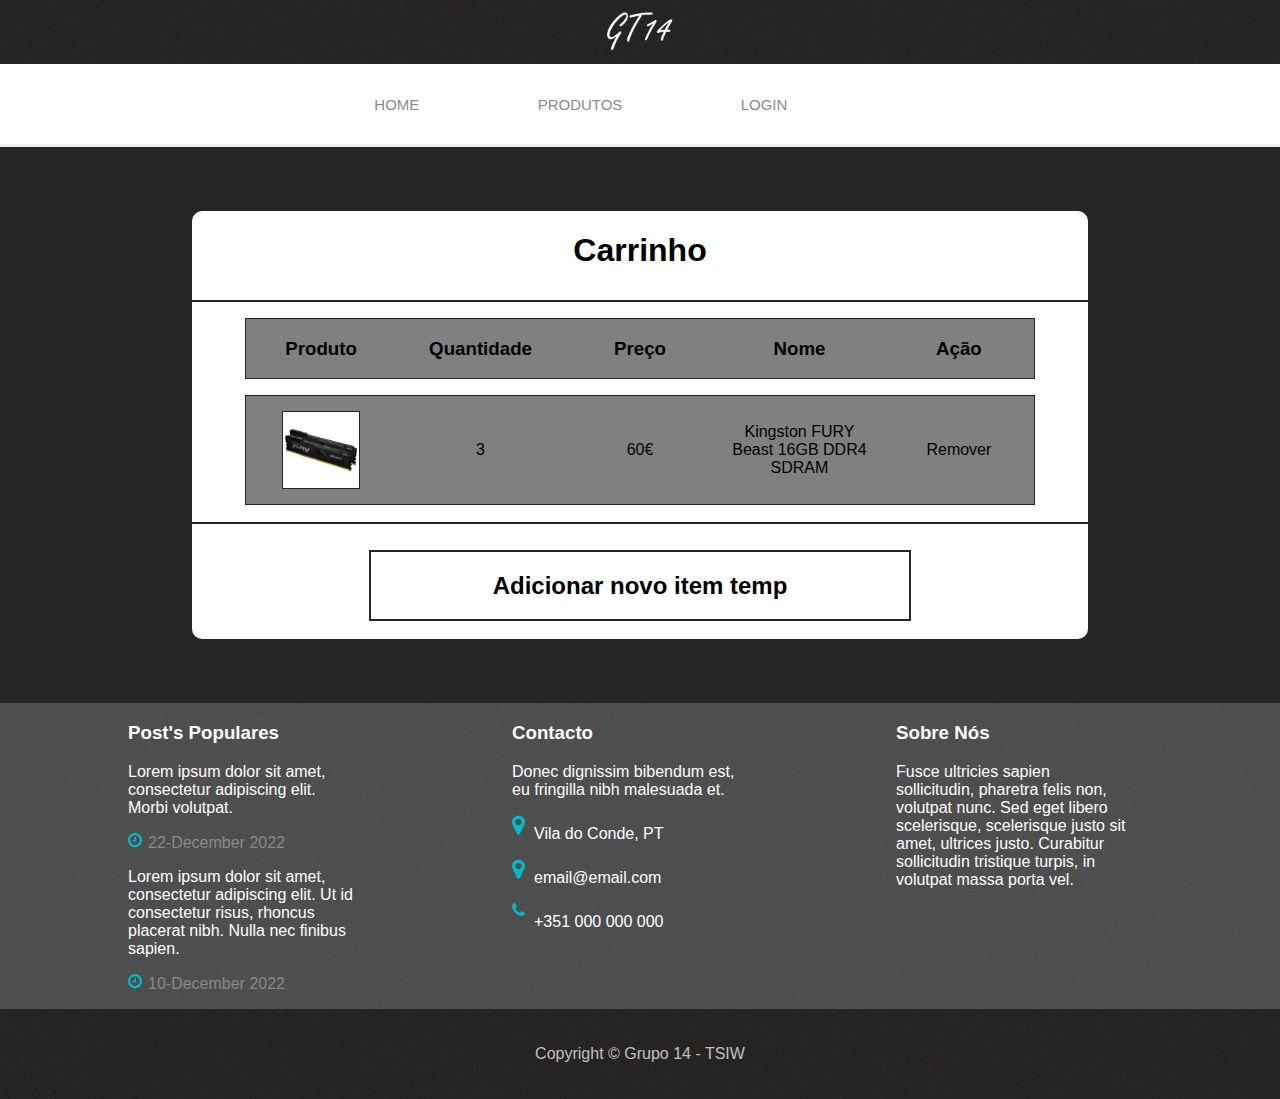
<file: html/cart.html>
<!DOCTYPE html>
<html lang="pt">

<head>
    <meta charset="UTF-8">
    <meta http-equiv="X-UA-Compatible" content="IE=edge">
    <meta name="viewport" content="width=device-width, initial-scale=1.0">
    <link href="https://fonts.googleapis.com/css2?family=Roboto+Mono:wght@300;400&display=swap" rel="stylesheet">
    <title>Carrinho</title>
    <link rel="stylesheet" href="/css/header.css" />
    <link rel="stylesheet" href="/css/footer.css" />
    <link rel="stylesheet" href="/css/cart.css" />
    <link rel="stylesheet" type="text/css" href="/css/dropdown.css" />
</head>
<script type="text/javascript" src="/js/index.js"></script>
<script type="text/javascript" src="/js/cart.js"></script>
<script>
    import { login, home } from "./module.mjs";

    console.log(sessionStorage(username))

    if(localStorage(username) == NULL){
        window.location.replace("../index.html");
    }
</script>
<body>
    <header class="menu-principal">
        <div class="header-1">
            <div class="logo">
                <a href="/index.html"><img src="../img/index/logo.png" height="50px" /></a>
            </div>
        </div>
        <div class="menu-urls">
            <div class="header-2">

                <div class="menu">
                    <ul>
                        <li>
                            <a href="/index.html">Home</a>
                        </li>
                        <li>
                            <a href="/html/products.html">Produtos</a>
                        </li>
                        <li>
                            <span id="login"><a href="/html/login.html">Login</a></span>
                        </li>
                        <li class="account">
                            <span id="user"></span>
                            <div class="dropdown">
                              <div class="dropdown_content">
                                <a class="drop" href="/html/cart.html"><p>Carrinho</p></a>
                                <p class="drop" onclick=sair()>Sair</p>
                              </div>
                            </div>
                        </li>
                    </ul>
                </div>
            </div>
    </header>
    <main>
        <div class="main-content">
            <div class="cart">
                <h1>Carrinho</h1>
                <hr class="spacer">
                <div class="items-container" id="items-container">
                    <div class="grid-cart">
                        <h3 class="header-grid">Produto</h3>
                        <h3 class="header-grid">Quantidade</h3>
                        <h3 class="header-grid">Preço</h3>
                        <h3 class="header-grid">Nome</h3>
                        <h3 class="header-grid">Ação</h3>
                    </div>
                    <div class="grid-cart" id="template" name="item">
                        <img src="../img/index/ram.webp" class="item-img" id="img-item">
                        <p class="item-text" id="quantidade">1</p>
                        <p class="item-text" id="preco">60€</p>
                        <p class="item-text" id="nome">Kingston FURY Beast 16GB DDR4 SDRAM</p>
                        <p class="item-text" id="acao" onclick="removeItem(this)">Remover</p>
                    </div>
                    <div class="grid-cart" id="item-1" name="item">
                        <img src="../img/index/ram.webp" class="item-img" id="img-item">
                        <p class="item-text" id="quantidade">3</p>
                        <p class="item-text" id="preco">60€</p>
                        <p class="item-text" id="nome">Kingston FURY Beast 16GB DDR4 SDRAM</p>
                        <p class="item-text" id="acao" onclick="removeItem(this)">Remover</p>
                    </div>
                </div>
                <hr class="spacer">
                <div class="button-buy" onclick="Comprar()">
                    <h2>Adicionar novo item temp</h2>
                </div>
            </div>
        </div>
    </main>
    <footer>
        <div class="col-100-footer footer">
            <div class="content-footer">
                <div class="footer-div">
                    <h3><b>Post's Populares</b></h3>
                    <p>Lorem ipsum dolor sit amet, consectetur adipiscing elit. Morbi volutpat.</p>
                    <p class="clock">22-December 2022
                    <p>
                    <p>Lorem ipsum dolor sit amet, consectetur adipiscing elit. Ut id consectetur risus,
                        rhoncus placerat nibh. Nulla nec finibus sapien.</p>
                    <p class="clock">10-December 2022
                    <p>
                </div>
                <div class="footer-div">
                    <h3><b>Contacto</b></h3>
                    <p>
                        Donec dignissim bibendum est, eu fringilla nibh malesuada et.
                    </p>

                    <p class="local">Vila do Conde, PT
                    <p>
                    <p class="emailico">email@email.com
                    <p>
                    <p class="telefoneico">+351 000 000 000
                    <p>
                </div>
                <div class="footer-div">
                    <h3><b>Sobre Nós</b></h3>
                    <p>
                        Fusce ultricies sapien sollicitudin, pharetra felis non, volutpat nunc. Sed eget libero
                        scelerisque, scelerisque justo sit amet, ultrices justo. Curabitur sollicitudin tristique
                        turpis, in volutpat massa porta vel.
                    </p>
                </div>
            </div>
        </div>
        <div class="col-100-footer footer-2">
            <div class="content">
                <p>
                    Copyright &copy; Grupo 14 - TSIW
                </p>
            </div>
        </div>
    </footer>
</body>

</html>
</file>
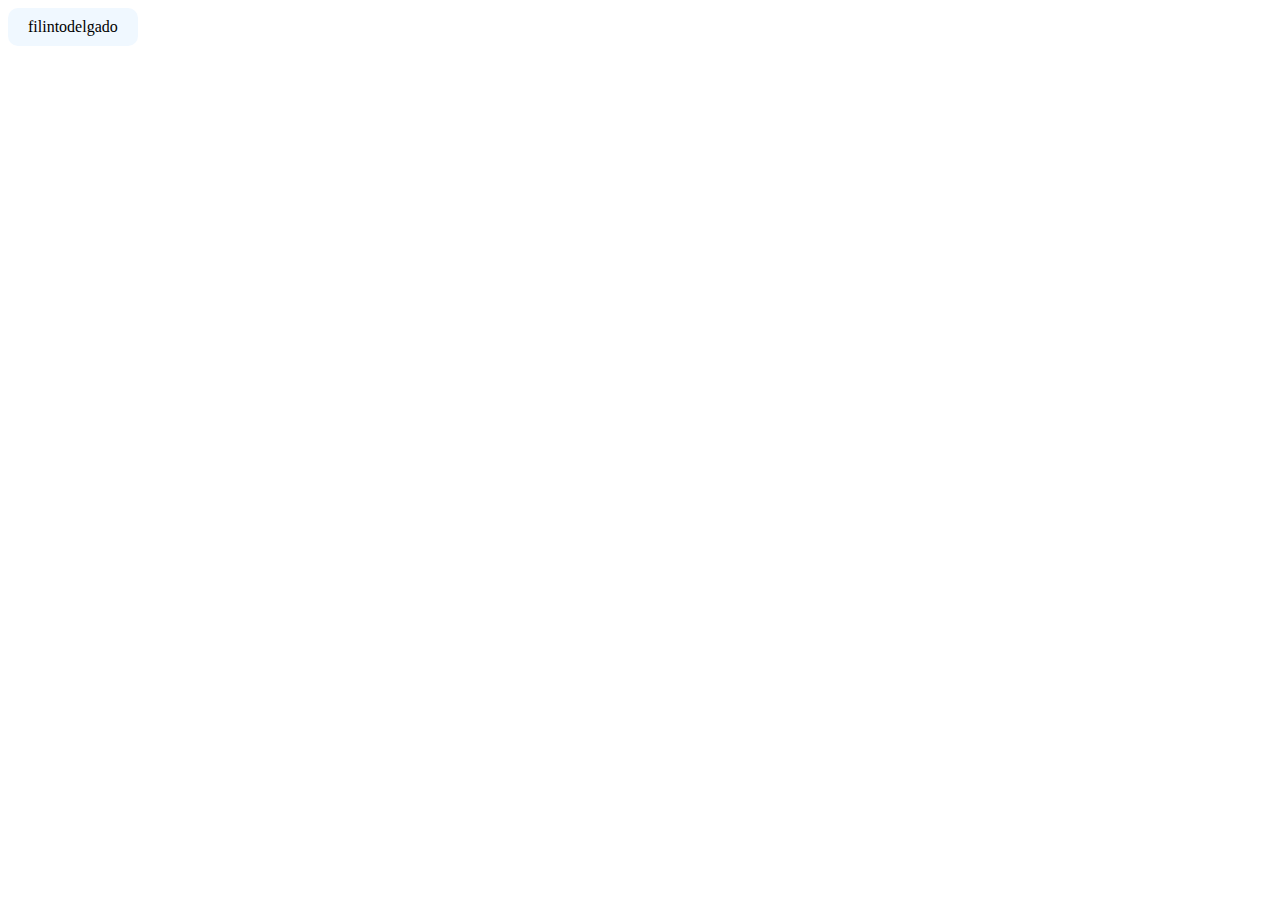
<file: html/dropdown.html>
<!DOCTYPE html>
<html lang="en">
<head>
  <meta charset="UTF-8">
  <meta http-equiv="X-UA-Compatible" content="IE=edge">
  <meta name="viewport" content="width=device-width, initial-scale=1.0">
  <title>DropDown test</title>

  <link rel="stylesheet" href="../css/dropdown.css">
</head>
<body>
  <div class="account">
    <a href="#">filintodelgado</a>
    <div class="dropdown">
      <div class="dropdown_content">
        <p>Nome de USUARIO</p>
        <p>Editar perfil</p>
        <p>Logout</p>
        <p></p>
      </div>
    </div>
  </div>
</body>
</html>
</file>
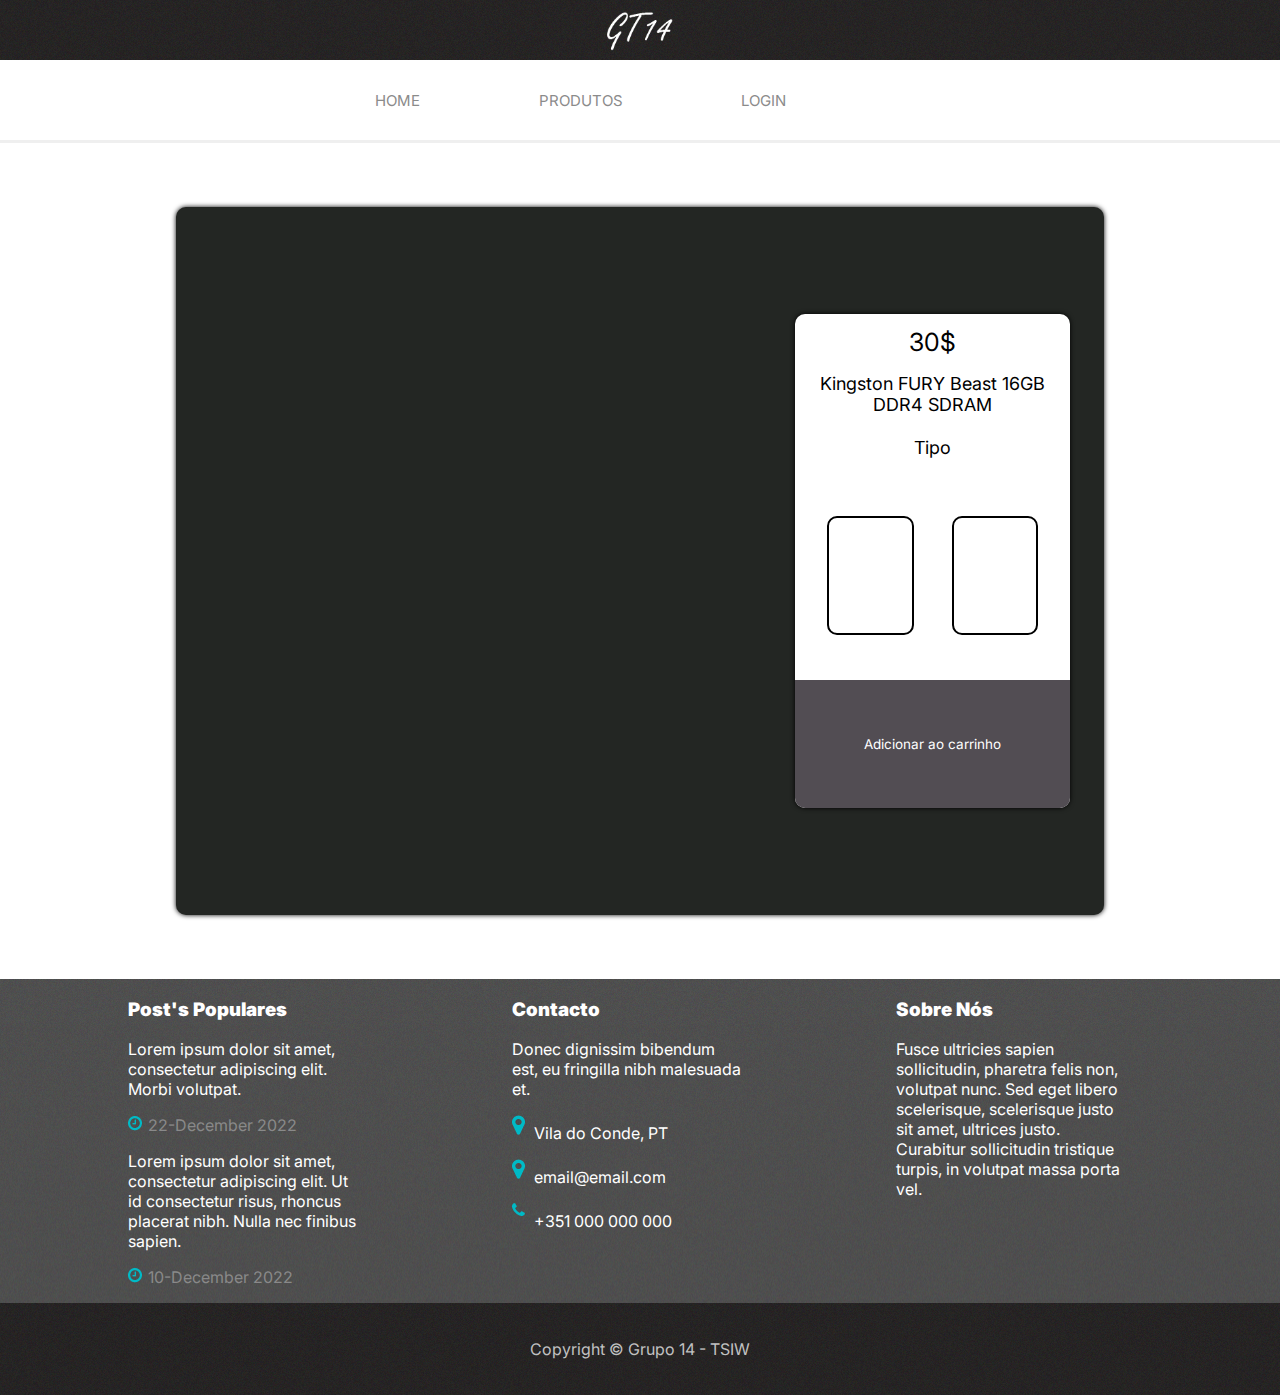
<file: html/item.html>
<html lang="pt">

<head>
    <meta charset="UTF-8">
    <meta http-equiv="X-UA-Compatible" content="IE=edge">
    <meta name="viewport" content="width=device-width, initial-scale=1.0">
    <link href="https://fonts.googleapis.com/css2?family=Inter:wght@300&display=swap" rel="stylesheet">
    <title>Item</title>
    <link rel="stylesheet" type="text/css" href="../css/header.css">
    <link rel="stylesheet" type="text/css" href="../css/footer.css">
    <link rel="stylesheet" type="text/css" href="../css/item.css" />
    <link rel="stylesheet" type="text/css" href="../css/dropdown.css" />

</head>

<body>
    <header class="menu-principal">
        <div class="header-1">
            <div class="logo">
                <a href="/index.html"><img src="../img/index/logo.png" height="50px" /></a>
            </div>
        </div>
        <div class="menu-urls">
            <div class="header-2">

                <div class="menu">
                    <ul>
                        <li>
                            <a href="/index.html">Home</a>
                        </li>
                        <li>
                            <a href="/html/products.html">Produtos</a>
                        </li>
                        <li>
                            <span id="login"><a href="/html/login.html">Login</a></span>
                        </li>
                        <li class="account">
                            <span id="user"></span>
                            <div class="dropdown">
                              <div class="dropdown_content">
                                <a class="drop" href="/html/cart.html"><p>Carrinho</p></a>
                                <p class="drop" onclick=sair()>Sair</p>
                              </div>
                            </div>
                        </li>
                    </ul>
                </div>
            </div>
    </header>
    <script src="/js/lista.js"></script>
    <main>
        <div class="item-section">
            <div class="item-box">
                <div class="product-img" id="Main-image"></div>
                <div class="item-price-top">
                    <p id="item-price">30$</p>
                    <div class="item-desc">
                        <div class="grid-item">
                            <p id="item-title">Kingston FURY Beast 16GB DDR4 SDRAM</p>
                            <p id="item-types">Tipo</p>
                            <div class="item-thumbs" id="item-thumbs">
                                <div class="item-thumb" id="item-thumb-1" onclick="changeImg()"></div>
                                <div class="item-thumb" id="item-thumb-2" onclick="changeImg()"></div>
                            </div>
                            <div class="buy-button" id="buy-button">
                                <p>Adicionar ao carrinho</p>
                            </div>
                        </div>
                    </div>
                </div>
            </div>
        </div>
    </main>

    <footer>
        <div class="col-100-footer footer">
            <div class="content-footer">
                <div class="footer-div">
                    <h3><b>Post's Populares</b></h3>
                    <p>Lorem ipsum dolor sit amet, consectetur adipiscing elit. Morbi volutpat.</p>
                    <p class="clock">22-December 2022
                    <p>
                    <p>Lorem ipsum dolor sit amet, consectetur adipiscing elit. Ut id consectetur risus,
                        rhoncus placerat nibh. Nulla nec finibus sapien.</p>
                    <p class="clock">10-December 2022
                    <p>
                </div>
                <div class="footer-div">
                    <h3><b>Contacto</b></h3>
                    <p>
                        Donec dignissim bibendum est, eu fringilla nibh malesuada et.
                    </p>

                    <p class="local">Vila do Conde, PT
                    <p>
                    <p class="emailico">email@email.com
                    <p>
                    <p class="telefoneico">+351 000 000 000
                    <p>
                </div>
                <div class="footer-div">
                    <h3><b>Sobre Nós</b></h3>
                    <p>
                        Fusce ultricies sapien sollicitudin, pharetra felis non, volutpat nunc. Sed eget libero
                        scelerisque, scelerisque justo sit amet, ultrices justo. Curabitur sollicitudin tristique
                        turpis, in volutpat massa porta vel.
                    </p>
                </div>
            </div>
        </div>
        <div class="col-100-footer footer-2">
            <div class="content">
                <p>
                    Copyright &copy; Grupo 14 - TSIW
                </p>
            </div>
        </div>
    </footer>

<script>


function changeImg(){
    switch(ID_product) {
    case "hardware":
        document.getElementById("Main-image").setAttribute('style', 'background-image: url(../img/products/ram.webp)');
        document.getElementById("item-title").innerHTML = "Kingston FURY Beast 16GB DDR4 SDRAM";
        document.getElementById("item-price").innerHTML = "30$";
        break;
    case "software":
        document.getElementById("Main-image").setAttribute('style', 'background-image: url(../img/products/ram2.jpg)');
        document.getElementById("item-title").innerHTML = "Kingston FURY V2 Beast 32GB DDR4 SDRAM";
        document.getElementById("item-price").innerHTML = "60$";
        break;
    case "perifericos":
        document.getElementById("Main-image").setAttribute('style', 'background-image: url(../img/products/ram2.jpg)');
        document.getElementById("item-title").innerHTML = "Kingston FURY V2 Beast 32GB DDR4 SDRAM";
        document.getElementById("item-price").innerHTML = "60$";
        break;
    }
}

function getProductID(){

    let url = window.location.href;
    console.log(url)
    let position = url.indexOf("=");
    let IDproduct = url.slice(position+1);

    console.log(IDproduct)
    switch(IDproduct) {
        case "hardware":
            document.getElementById("Main-image").setAttribute('style', 'background-image: url(../img/index/ram.webp)');
            document.getElementById("item-thumb-1").setAttribute('style', 'background-image: url(../img/index/ram.webp)');
            document.getElementById("item-thumb-2").setAttribute('style', 'background-image: url(../img/index/ram.webp)');
            break;
        case "software":
            document.getElementById("Main-image").setAttribute('style', 'background-image: url(../img/index/Office365.png)');
            document.getElementById("item-thumb-1").setAttribute('style', 'background-image: url(../img/index/Office365.png)');
            document.getElementById("item-thumb-2").setAttribute('style', 'background-image: url(../img/index/Office365.png)');
            break;
        case "perifericos":
            document.getElementById("Main-image").setAttribute('style', 'background-image: url(../img/index/Rato.jpg)');
            document.getElementById("item-thumb-1").setAttribute('style', 'background-image: url(../img/index/Rato.jpg)');
            document.getElementById("item-thumb-2").setAttribute('style', 'background-image: url(../img/index/Rato.jpg)');
            break;
    }
    return IDproduct
}

var ID_product = getProductID

window.onload = getProductID


</script>
<script type="text/javascript" src="/js/index.js"></script>

</body>

</html>
</file>
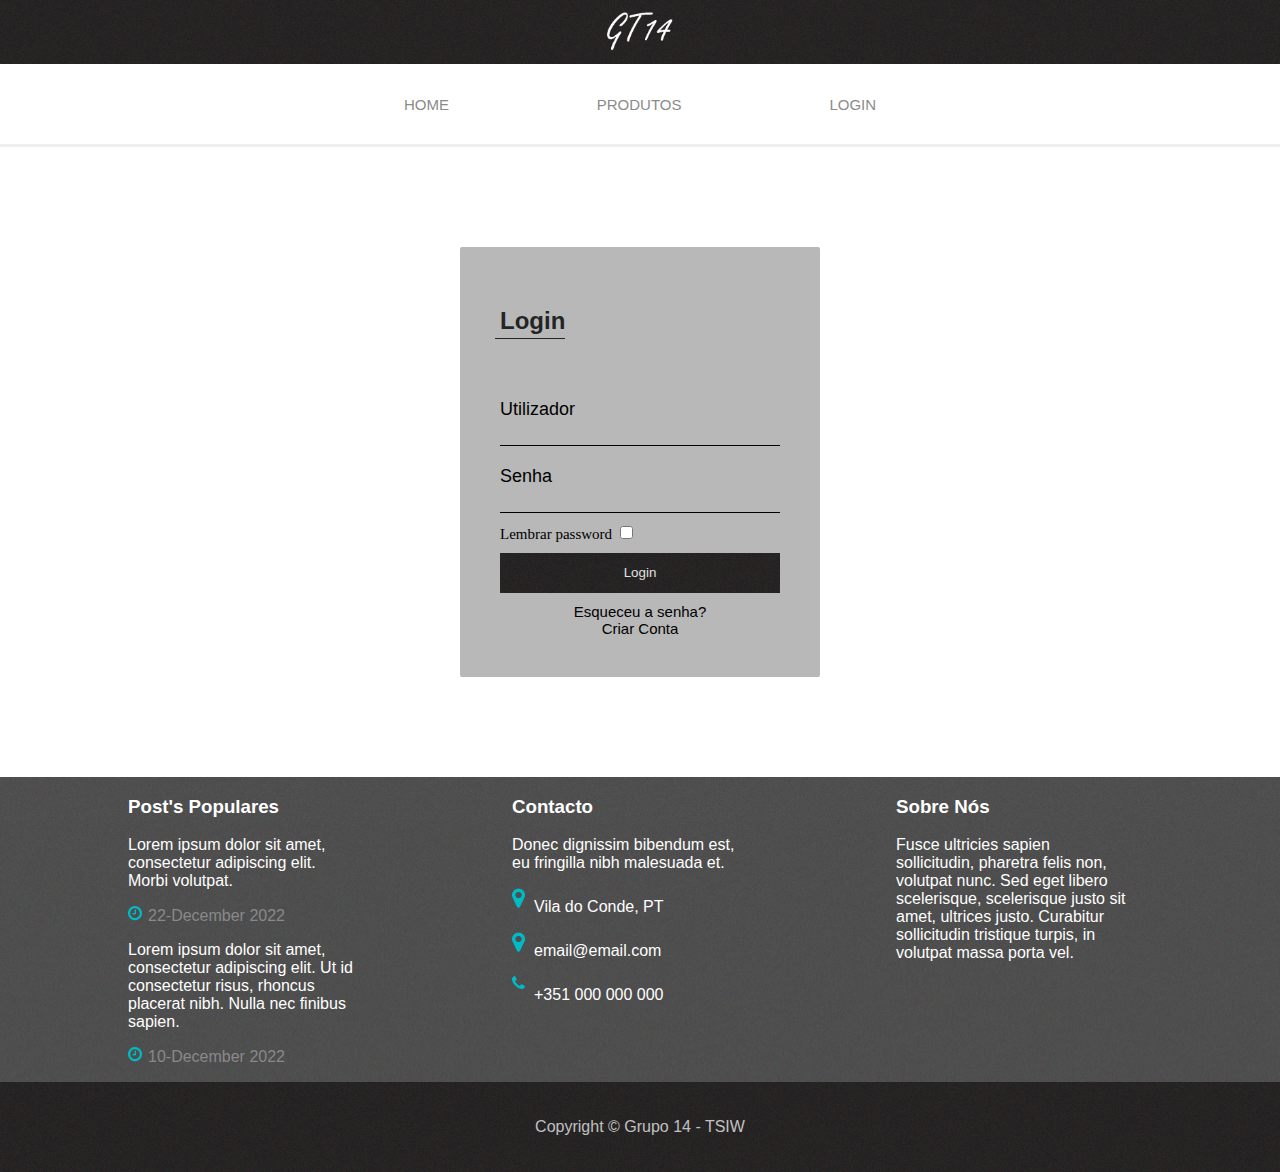
<file: html/login.html>
<!DOCTYPE html>
<html lang="pt-pt">

<head>
    <meta charset="UTF-8">
    <meta http-equiv="X-UA-Compatible" content="IE=edge">
    <meta name="viewport" content="width=device-width, initial-scale=1.0">
    <title>Login</title>
    <link rel="stylesheet" type="text/css" href="/css/header.css" />
    <link rel="stylesheet" type="text/css" href="/css/login.css" />
    <link rel="stylesheet" type="text/css" href="/css/footer.css" />
    <link rel="stylesheet" type="text/css" href="/css/dropdown.css" />
</head>

<body>
    <header class="menu-principal">
        <div class="header-1">
            <div class="logo">
                <a href="/index.html"><img src="../img/index/logo.png" height="50px" /></a>
            </div>
        </div>
        <div class="menu-urls">
            <div class="header-2">

                <div class="menu">
                    <ul>
                        <li>
                            <a href="/index.html">Home</a>
                        </li>
                        <li>
                            <a href="/html/products.html">Produtos</a>
                        </li>

                        <li>
                            <span id="login"><a href="/html/login.html">Login</a></span>
                        </li>
                        

                    </ul>
                </div>
            </div>
    </header>
    
    <main>
        <form id="form">
            <div id="login">
                <div class="card">
                    <div class="card-header">
                        <h2>Login</h2>
                    </div>
                    <div class="card-content">
                        <div class="card-content-area">
                            <label for="utilizador">Utilizador</label>
                            <input type="text" id="utilizador" autocomplete="off" required>
                        </div>
                        <div class="card-content-area">
                            <label for="password">Senha</label>
                            <input type="password" id="password" autocomplete="off" required>
                        </div>
                        <div class="card-forgotpassword">Lembrar password
                            <input type="checkbox" id="remenber">
                        </div>
                    </div>
                    <div class="card-footer">
                        <input type="submit" id="login-btn" class="submit" value="Login">
                        <a href="#" class="recuperar_senha">Esqueceu a senha?</a>
                        <a href="/html/signup.html" class="signup">Criar Conta</a>
                    </div>

                </div>
            </div>
        </form>
        <script type="module" src="../js/login.js"></script>
    </main>

    <footer>
        <div class="col-100-footer footer">
            <div class="content-footer">
                <div class="footer-div">
                    <h3><b>Post's Populares</b></h3>
                    <p>Lorem ipsum dolor sit amet, consectetur adipiscing elit. Morbi volutpat.</p>
                    <p class="clock">22-December 2022
                    <p>
                    <p>Lorem ipsum dolor sit amet, consectetur adipiscing elit. Ut id consectetur risus,
                        rhoncus placerat nibh. Nulla nec finibus sapien.</p>
                    <p class="clock">10-December 2022
                    <p>
                </div>
                <div class="footer-div">
                    <h3><b>Contacto</b></h3>
                    <p>
                        Donec dignissim bibendum est, eu fringilla nibh malesuada et.
                    </p>

                    <p class="local">Vila do Conde, PT
                    <p>
                    <p class="emailico">email@email.com
                    <p>
                    <p class="telefoneico">+351 000 000 000
                    <p>
                </div>
                <div class="footer-div">
                    <h3><b>Sobre Nós</b></h3>
                    <p>
                        Fusce ultricies sapien sollicitudin, pharetra felis non, volutpat nunc. Sed eget libero
                        scelerisque, scelerisque justo sit amet, ultrices justo. Curabitur sollicitudin tristique
                        turpis, in volutpat massa porta vel.
                    </p>
                </div>
            </div>
        </div>
        <div class="col-100-footer footer-2">
            <div class="content">
                <p>
                    Copyright &copy; Grupo 14 - TSIW
                </p>
            </div>
        </div>
    </footer>

</body>

</html>
</file>
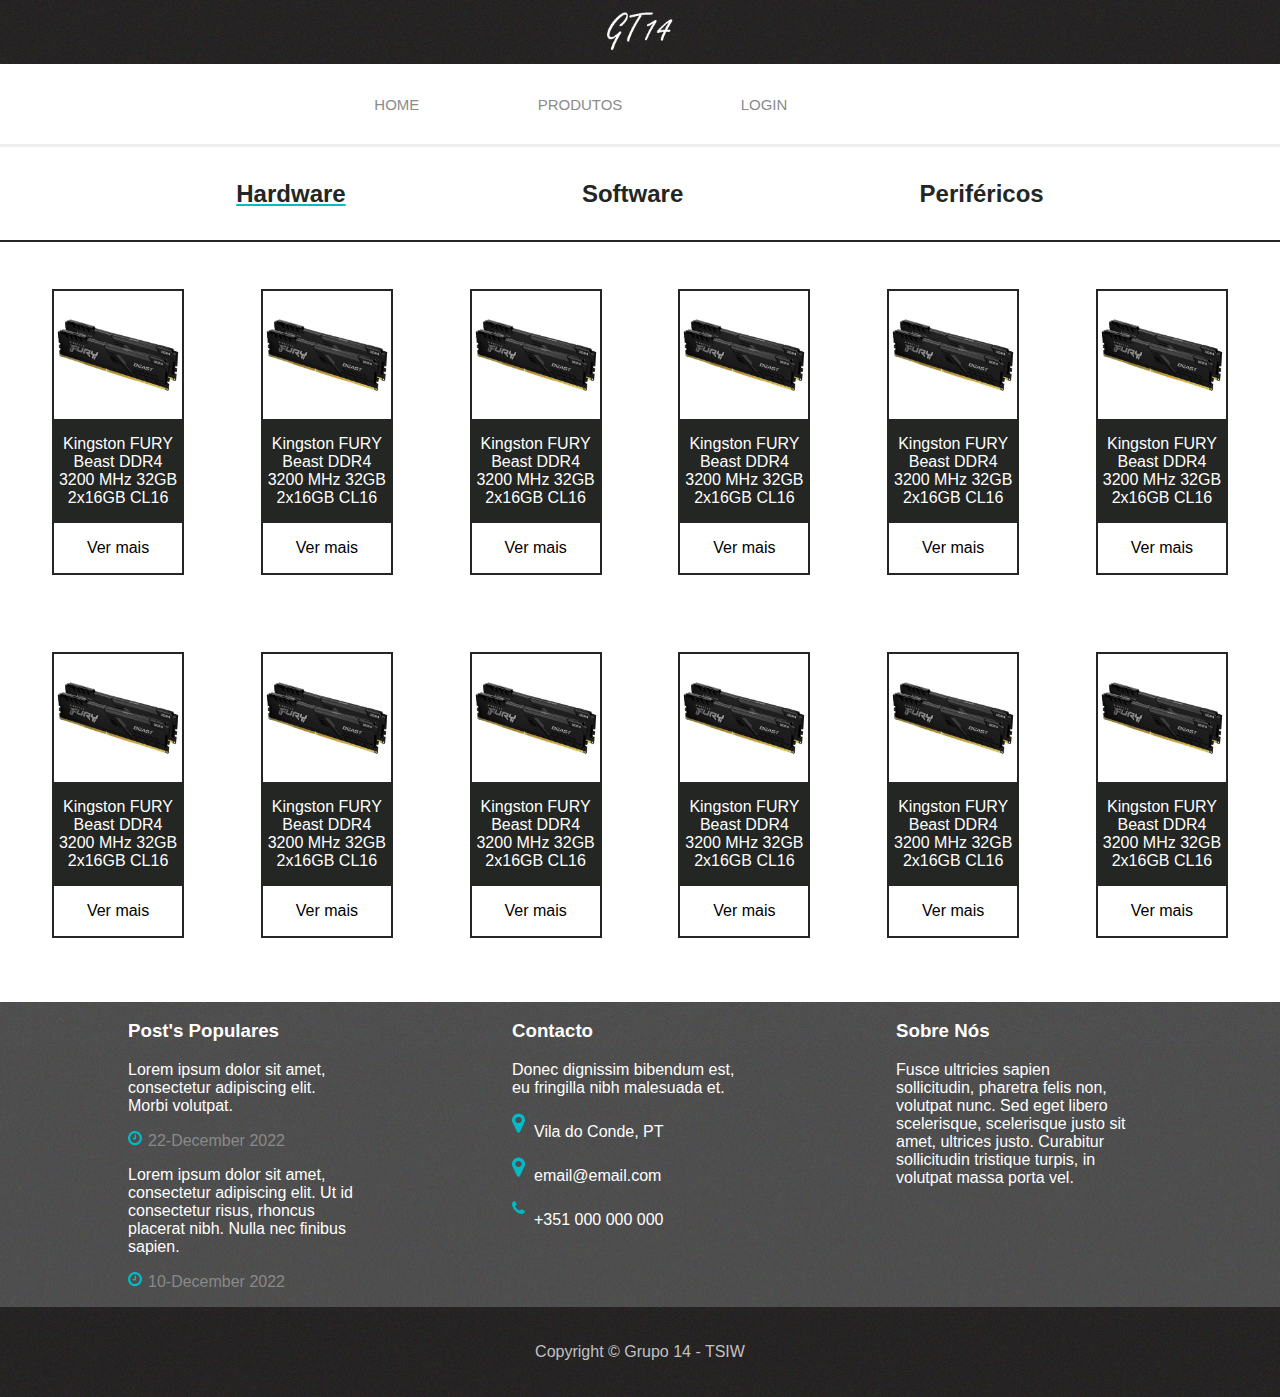
<file: html/products.html>
<!DOCTYPE html>
<html lang="pt">

<head>
    <meta charset="UTF-8">
    <meta http-equiv="X-UA-Compatible" content="IE=edge">
    <meta name="viewport" content="width=device-width, initial-scale=1.0">
    <link href="https://fonts.googleapis.com/css2?family=Roboto+Mono:wght@300;400&display=swap" rel="stylesheet">
    <title>Produtos</title>
    <link rel="stylesheet" href="/css/header.css" />
    <link rel="stylesheet" href="/css/footer.css" />
    <link rel="stylesheet" href="/css/product.css" />
    <link rel="stylesheet" href="/css/dropdown.css" />
</head>
<!-- a classe logout indica que está sem uma conta, caso logado a classe é login -->
<!-- a classe light indica o tema a usar -->
<body>
    <header class="menu-principal">
        <div class="header-1">
            <div class="logo">
                <a href="/index.html"><img src="../img/index/logo.png" height="50px" /></a>
            </div>
        </div>
        <div class="menu-urls">
            <div class="header-2">

                <div class="menu">
                    <ul>
                        <li>
                            <a href="/index.html">Home</a>
                        </li>
                        <li>
                            <a href="/html/products.html">Produtos</a>
                        </li>

                        <li>
                            <span id="login"><a href="/html/login.html">Login</a></span>
                        </li>
                        <li class="account">
                            <span id="user"></span>
                            <div class="dropdown">
                              <div class="dropdown_content">
                                <a class="drop" href="/html/cart.html"><p>Carrinho</p></a>
                                <p class="drop" onclick=sair()>Sair</p>
                              </div>
                            </div>
                        </li>
                    </ul>
                </div>
            </div>
    </header>
    <main>
        <div class="main-content">
            <div class="product-section">
                <h2><a class="header-products" id="hardware" onclick="ChangeCategory('hardware')">Hardware</a></h2>
                <h2><a class="header-products" id="software" onclick="ChangeCategory('software')">Software</a></h2>
                <h2><a class="header-products" id="perifericos" onclick="ChangeCategory('perifericos')">Periféricos</a></h2>
                <hr class="spacer">
                <div class="products-section" id="hardware-content">
                    <div class="product">
                        <img src="../img/index/ram.webp" class="product-img">
                        <p id="desc-prod">Kingston FURY Beast DDR4 3200 MHz 32GB 2x16GB CL16</p>
                        <div class="product-button">
                            <a class="link-box" href="/html/item.html?productid=hardware">
                                <p>Ver mais</p>
                            </a>
                        </div>
                    </div>
                    <div class="product">
                        <img src="../img/index/ram.webp" class="product-img">
                        <p id="desc-prod">Kingston FURY Beast DDR4 3200 MHz 32GB 2x16GB CL16</p>
                        <div class="product-button">
                            <a class="link-box" href="/html/item.html?productid=hardware">
                                <p>Ver mais</p>
                            </a>
                        </div>
                    </div>
                    <div class="product">
                        <img src="../img/index/ram.webp" class="product-img">
                        <p id="desc-prod">Kingston FURY Beast DDR4 3200 MHz 32GB 2x16GB CL16</p>
                        <div class="product-button">
                            <a class="link-box" href="/html/item.html?productid=hardware">
                                <p>Ver mais</p>
                            </a>
                        </div>
                    </div>
                    <div class="product">
                        <img src="../img/index/ram.webp" class="product-img">
                        <p id="desc-prod">Kingston FURY Beast DDR4 3200 MHz 32GB 2x16GB CL16</p>
                        <div class="product-button">
                            <a class="link-box" href="/html/item.html?productid=hardware">
                                <p>Ver mais</p>
                            </a>
                        </div>
                    </div>
                    <div class="product">
                        <img src="../img/index/ram.webp" class="product-img">
                        <p id="desc-prod">Kingston FURY Beast DDR4 3200 MHz 32GB 2x16GB CL16</p>
                        <div class="product-button">
                            <a class="link-box" href="/html/item.html?productid=hardware">
                                <p>Ver mais</p>
                            </a>
                        </div>
                    </div>
                    <div class="product">
                        <img src="../img/index/ram.webp" class="product-img">
                        <p id="desc-prod">Kingston FURY Beast DDR4 3200 MHz 32GB 2x16GB CL16</p>
                        <div class="product-button">
                            <a class="link-box" href="/html/item.html?productid=hardware">
                                <p>Ver mais</p>
                            </a>
                        </div>
                    </div>
                    <div class="product">
                        <img src="../img/index/ram.webp" class="product-img">
                        <p id="desc-prod">Kingston FURY Beast DDR4 3200 MHz 32GB 2x16GB CL16</p>
                        <div class="product-button">
                            <a class="link-box" href="/html/item.html?productid=hardware">
                                <p>Ver mais</p>
                            </a>
                        </div>
                    </div>
                    <div class="product">
                        <img src="../img/index/ram.webp" class="product-img">
                        <p id="desc-prod">Kingston FURY Beast DDR4 3200 MHz 32GB 2x16GB CL16</p>
                        <div class="product-button">
                            <a class="link-box" href="/html/item.html?productid=hardware">
                                <p>Ver mais</p>
                            </a>
                        </div>
                    </div>
                    <div class="product">
                        <img src="../img/index/ram.webp" class="product-img">
                        <p id="desc-prod">Kingston FURY Beast DDR4 3200 MHz 32GB 2x16GB CL16</p>
                        <div class="product-button">
                            <a class="link-box" href="/html/item.html?productid=hardware">
                                <p>Ver mais</p>
                            </a>
                        </div>
                    </div>
                    <div class="product">
                        <img src="../img/index/ram.webp" class="product-img">
                        <p id="desc-prod">Kingston FURY Beast DDR4 3200 MHz 32GB 2x16GB CL16</p>
                        <div class="product-button">
                            <a class="link-box" href="/html/item.html?productid=hardware">
                                <p>Ver mais</p>
                            </a>
                        </div>
                    </div>
                    <div class="product">
                        <img src="../img/index/ram.webp" class="product-img">
                        <p id="desc-prod">Kingston FURY Beast DDR4 3200 MHz 32GB 2x16GB CL16</p>
                        <div class="product-button">
                            <a class="link-box" href="/html/item.html?productid=hardware">
                                <p>Ver mais</p>
                            </a>
                        </div>
                    </div>
                    <div class="product">
                        <img src="../img/index/ram.webp" class="product-img">
                        <p id="desc-prod">Kingston FURY Beast DDR4 3200 MHz 32GB 2x16GB CL16</p>
                        <div class="product-button">
                            <a class="link-box" href="/html/item.html?productid=hardware">
                                <p>Ver mais</p>
                            </a>
                        </div>
                    </div>
                </div>
            </div>
            <div class="product-section">
                <div class="products-section" id="software-content" >
                    <div class="product">
                        <img src="../img/index/Office365.png" class="product-img">
                        <p id="desc-prod">Microsoft Office 2021 (Windows/Mac)</p>
                        <div class="product-button">
                            <a class="link-box" href="/html/item.html?productid=software">
                                <p>Ver mais</p>
                            </a>
                        </div>
                    </div>
                    <div class="product">
                        <img src="../img/index/Office365.png" class="product-img">
                        <p id="desc-prod">Microsoft Office 2021 (Windows/Mac)</p>
                        <div class="product-button">
                            <a class="link-box" href="/html/item.html?productid=software">
                                <p>Ver mais</p>
                            </a>
                        </div>
                    </div>
                    <div class="product">
                        <img src="../img/index/Office365.png" class="product-img">
                        <p id="desc-prod">Microsoft Office 2021 (Windows/Mac)</p>
                        <div class="product-button">
                            <a class="link-box" href="/html/item.html?productid=software">
                                <p>Ver mais</p>
                            </a>
                        </div>
                    </div>
                    <div class="product">
                        <img src="../img/index/Office365.png" class="product-img">
                        <p id="desc-prod">Microsoft Office 2021 (Windows/Mac)</p>
                        <div class="product-button">
                            <a class="link-box" href="/html/item.html?productid=software">
                                <p>Ver mais</p>
                            </a>
                        </div>
                    </div>
                    <div class="product">
                        <img src="../img/index/Office365.png" class="product-img">
                        <p id="desc-prod">Microsoft Office 2021 (Windows/Mac)</p>
                        <div class="product-button">
                            <a class="link-box" href="/html/item.html?productid=software">
                                <p>Ver mais</p>
                            </a>
                        </div>
                    </div>
                    <div class="product">
                        <img src="../img/index/Office365.png" class="product-img">
                        <p id="desc-prod">Microsoft Office 2021 (Windows/Mac)</p>
                        <div class="product-button">
                            <a class="link-box" href="/html/item.html?productid=software">
                                <p>Ver mais</p>
                            </a>
                        </div>
                    </div>
                    <div class="product">
                        <img src="../img/index/Office365.png" class="product-img">
                        <p id="desc-prod">Microsoft Office 2021 (Windows/Mac)</p>
                        <div class="product-button">
                            <a class="link-box" href="/html/item.html?productid=software">
                                <p>Ver mais</p>
                            </a>
                        </div>
                    </div>
                    <div class="product">
                        <img src="../img/index/Office365.png" class="product-img">
                        <p id="desc-prod">Microsoft Office 2021 (Windows/Mac)</p>
                        <div class="product-button">
                            <a class="link-box" href="/html/item.html?productid=software">
                                <p>Ver mais</p>
                            </a>
                        </div>
                    </div>
                    <div class="product">
                        <img src="../img/index/Office365.png" class="product-img">
                        <p id="desc-prod">Microsoft Office 2021 (Windows/Mac)</p>
                        <div class="product-button">
                            <a class="link-box" href="/html/item.html?productid=software">
                                <p>Ver mais</p>
                            </a>
                        </div>
                    </div>
                    <div class="product">
                        <img src="../img/index/Office365.png" class="product-img">
                        <p id="desc-prod">Microsoft Office 2021 (Windows/Mac)</p>
                        <div class="product-button">
                            <a class="link-box" href="/html/item.html?productid=software">
                                <p>Ver mais</p>
                            </a>
                        </div>
                    </div>
                    <div class="product">
                        <img src="../img/index/Office365.png" class="product-img">
                        <p id="desc-prod">Microsoft Office 2021 (Windows/Mac)</p>
                        <div class="product-button">
                            <a class="link-box" href="/html/item.html?productid=software">
                                <p>Ver mais</p>
                            </a>
                        </div>
                    </div>
                    <div class="product">
                        <img src="../img/index/Office365.png" class="product-img">
                        <p id="desc-prod">Microsoft Office 2021 (Windows/Mac)</p>
                        <div class="product-button">
                            <a class="link-box" href="/html/item.html?productid=software">
                                <p>Ver mais</p>
                            </a>
                        </div>
                    </div>
                </div>
            </div>
            <div class="product-section">
                <div class="products-section" id="perifericos-content">
                    <div class="product">
                        <img src="../img/index/Rato.jpg" class="product-img">
                        <p id="desc-prod">Rato Gaming Wireless Basilisk Viper Ultimate</p>
                        <div class="product-button">
                            <a class="link-box" href="/html/item.html?productid=perifericos">
                                <p>Ver mais</p>
                            </a>
                        </div>
                    </div>
                    <div class="product">
                        <img src="../img/index/Rato.jpg" class="product-img">
                        <p id="desc-prod">Rato Gaming Wireless Basilisk Viper Ultimate</p>
                        <div class="product-button">
                            <a class="link-box" href="/html/item.html?productid=perifericos">
                                <p>Ver mais</p>
                            </a>
                        </div>
                    </div>
                    <div class="product">
                        <img src="../img/index/Rato.jpg" class="product-img">
                        <p id="desc-prod">Rato Gaming Wireless Basilisk Viper Ultimate</p>
                        <div class="product-button">
                            <a class="link-box" href="/html/item.html?productid=perifericos">
                                <p>Ver mais</p>
                            </a>
                        </div>
                    </div>
                    <div class="product">
                        <img src="../img/index/Rato.jpg" class="product-img">
                        <p id="desc-prod">Rato Gaming Wireless Basilisk Viper Ultimate</p>
                        <div class="product-button">
                            <a class="link-box" href="/html/item.html?productid=perifericos">
                                <p>Ver mais</p>
                            </a>
                        </div>
                    </div>
                    <div class="product">
                        <img src="../img/index/Rato.jpg" class="product-img">
                        <p id="desc-prod">Rato Gaming Wireless Basilisk Viper Ultimate</p>
                        <div class="product-button">
                            <a class="link-box" href="/html/item.html?productid=perifericos">
                                <p>Ver mais</p>
                            </a>
                        </div>
                    </div>
                    <div class="product">
                        <img src="../img/index/Rato.jpg" class="product-img">
                        <p id="desc-prod">Rato Gaming Wireless Basilisk Viper Ultimate</p>
                        <div class="product-button">
                            <a class="link-box" href="/html/item.html?productid=perifericos">
                                <p>Ver mais</p>
                            </a>
                        </div>
                    </div>
                    <div class="product">
                        <img src="../img/index/Rato.jpg" class="product-img">
                        <p id="desc-prod">Rato Gaming Wireless Basilisk Viper Ultimate</p>
                        <div class="product-button">
                            <a class="link-box" href="/html/item.html?productid=perifericos">
                                <p>Ver mais</p>
                            </a>
                        </div>
                    </div>
                    <div class="product">
                        <img src="../img/index/Rato.jpg" class="product-img">
                        <p id="desc-prod">Rato Gaming Wireless Basilisk Viper Ultimate</p>
                        <div class="product-button">
                            <a class="link-box" href="/html/item.html?productid=perifericos">
                                <p>Ver mais</p>
                            </a>
                        </div>
                    </div>
                    <div class="product">
                        <img src="../img/index/Rato.jpg" class="product-img">
                        <p id="desc-prod">Rato Gaming Wireless Basilisk Viper Ultimate</p>
                        <div class="product-button">
                            <a class="link-box" href="/html/item.html?productid=perifericos">
                                <p>Ver mais</p>
                            </a>
                        </div>
                    </div>
                    <div class="product">
                        <img src="../img/index/Rato.jpg" class="product-img">
                        <p id="desc-prod">Rato Gaming Wireless Basilisk Viper Ultimate</p>
                        <div class="product-button">
                            <a class="link-box" href="/html/item.html?productid=perifericos">
                                <p>Ver mais</p>
                            </a>
                        </div>
                    </div>
                    <div class="product">
                        <img src="../img/index/Rato.jpg" class="product-img">
                        <p id="desc-prod">Rato Gaming Wireless Basilisk Viper Ultimate</p>
                        <div class="product-button">
                            <a class="link-box" href="/html/item.html?productid=perifericos">
                                <p>Ver mais</p>
                            </a>
                        </div>
                    </div>
                    <div class="product">
                        <img src="../img/index/Rato.jpg" class="product-img">
                        <p id="desc-prod">Rato Gaming Wireless Basilisk Viper Ultimate</p>
                        <div class="product-button">
                            <a class="link-box" href="/html/item.html?productid=perifericos">
                                <p>Ver mais</p>
                            </a>
                        </div>
                    </div>
                </div>
            </div>
        </div>
    </main>
    <footer>
        <div class="col-100-footer footer">
            <div class="content-footer">
                <div class="footer-div">
                    <h3><b>Post's Populares</b></h3>
                    <p>Lorem ipsum dolor sit amet, consectetur adipiscing elit. Morbi volutpat.</p>
                    <p class="clock">22-December 2022
                    <p>
                    <p>Lorem ipsum dolor sit amet, consectetur adipiscing elit. Ut id consectetur risus,
                        rhoncus placerat nibh. Nulla nec finibus sapien.</p>
                    <p class="clock">10-December 2022
                    <p>
                </div>
                <div class="footer-div">
                    <h3><b>Contacto</b></h3>
                    <p>
                        Donec dignissim bibendum est, eu fringilla nibh malesuada et.
                    </p>

                    <p class="local">Vila do Conde, PT
                    <p>
                    <p class="emailico">email@email.com
                    <p>
                    <p class="telefoneico">+351 000 000 000
                    <p>
                </div>
                <div class="footer-div">
                    <h3><b>Sobre Nós</b></h3>
                    <p>
                        Fusce ultricies sapien sollicitudin, pharetra felis non, volutpat nunc. Sed eget libero
                        scelerisque, scelerisque justo sit amet, ultrices justo. Curabitur sollicitudin tristique
                        turpis, in volutpat massa porta vel.
                    </p>
                </div>
            </div>
        </div>
        <div class="col-100-footer footer-2">
            <div class="content">
                <p>
                    Copyright &copy; Grupo 14 - TSIW
                </p>
            </div>
        </div>
    </footer>
    <script type="text/javascript" src="/js/index.js"></script>

    <script>
        function ChangeCategory(header){
            switch(header) {
                case "hardware":
                    document.getElementById("software-content").style.display = "none";
                    document.getElementById("perifericos-content").style.display = "none";
                    document.getElementById("hardware-content").style.display = "flex";
                    document.getElementById("software").style.textDecoration = "none";
                    document.getElementById("perifericos").style.textDecoration = "none";
                    document.getElementById("hardware").style.textDecoration = "underline solid #00bac6";
                    break;
                case "software":
                    document.getElementById("perifericos-content").style.display = "none";
                    document.getElementById("hardware-content").style.display = "none";
                    document.getElementById("software-content").style.display = "flex";
                    document.getElementById("perifericos").style.textDecoration = "none";
                    document.getElementById("hardware").style.textDecoration = "none";
                    document.getElementById("software").style.textDecoration = "underline solid #00bac6";
                    break;
                case "perifericos":
                    document.getElementById("software-content").style.display = "none";
                    document.getElementById("hardware-content").style.display = "none";
                    document.getElementById("perifericos-content").style.display = "flex";
                    document.getElementById("software").style.textDecoration = "none";
                    document.getElementById("hardware").style.textDecoration = "none";
                    document.getElementById("perifericos").style.textDecoration = "underline solid #00bac6";
                    break;
            }
        }
    
    </script>
</body>

</html>
</file>
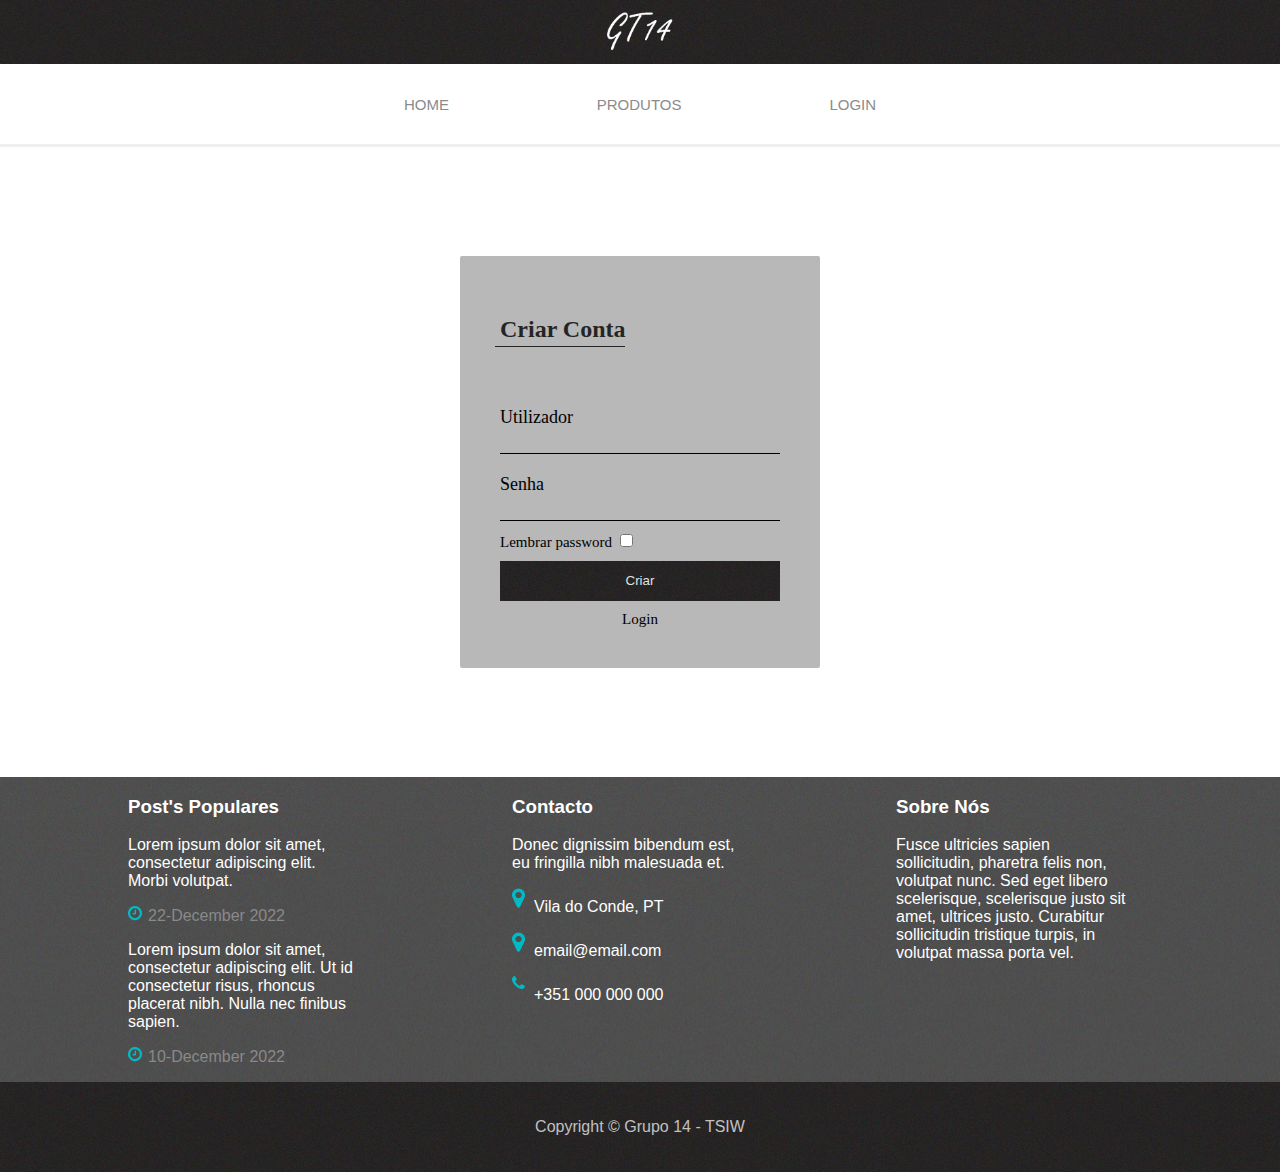
<file: html/signup.html>
<!DOCTYPE html>
<html lang="pt-pt">

<head>
    <meta charset="UTF-8">
    <meta http-equiv="X-UA-Compatible" content="IE=edge">
    <meta name="viewport" content="width=device-width, initial-scale=1.0">
    <title>Criar Conta</title>
    <link rel="stylesheet" type="text/css" href="../css/singup.css">
    <link rel="stylesheet" type="text/css" href="../css/header.css">
    <link rel="stylesheet" type="text/css" href="../css/footer.css">
    <link rel="stylesheet" type="text/css" href="/css/dropdown.css" />
</head>

<body>
    <header class="menu-principal">
        <div class="header-1">
            <div class="logo">
                <a href="/index.html"><img src="../img/index/logo.png" height="50px" /></a>
            </div>
        </div>
        <div class="menu-urls">
            <div class="header-2">
                <div class="menu">
                    <ul>
                        <li>
                            <a href="/index.html">Home</a>
                        </li>
                        <li>
                            <a href="/html/products.html">Produtos</a>
                        </li>

                        <li>
                            <a href="/html/login.html">Login</a>
                        </li>
                    </ul>
                </div>
            </div>
    </header>
    <main>
       <form id="form">
        <div id="login">
            <div class="card">
                <div class="card-header">
                    <h2>Criar Conta</h2>
                </div>
                <div class="card-content">
                    <div class="card-content-area">
                        <label for="utilizador">Utilizador</label>
                        <input type="text" id="utilizador" autocomplete="off" required>
                    </div>
                    <div class="card-content-area">
                        <label for="password">Senha</label>
                        <input type="password" id="password" autocomplete="off" required>
                    </div>
                    <div class="card-forgotpassword">Lembrar password
                        <input type="checkbox" id="remenber">
                    </div>
                </div>
                <div class="card-footer">
                    <input type="submit" value="Criar" class="submit">
                    <a href="/html/login.html" class="login">Login</a>
                </div>

            </div>
        </div>
    </form>
    <script type="module" src="/js/signup.js"></script> 
    </main>
    <footer>
        <div class="col-100-footer footer">
            <div class="content-footer">
                <div class="footer-div">
                    <h3><b>Post's Populares</b></h3>
                    <p>Lorem ipsum dolor sit amet, consectetur adipiscing elit. Morbi volutpat.</p>
                    <p class="clock">22-December 2022
                    <p>
                    <p>Lorem ipsum dolor sit amet, consectetur adipiscing elit. Ut id consectetur risus,
                        rhoncus placerat nibh. Nulla nec finibus sapien.</p>
                    <p class="clock">10-December 2022
                    <p>
                </div>
                <div class="footer-div">
                    <h3><b>Contacto</b></h3>
                    <p>
                        Donec dignissim bibendum est, eu fringilla nibh malesuada et.
                    </p>

                    <p class="local">Vila do Conde, PT
                    <p>
                    <p class="emailico">email@email.com
                    <p>
                    <p class="telefoneico">+351 000 000 000
                    <p>
                </div>
                <div class="footer-div">
                    <h3><b>Sobre Nós</b></h3>
                    <p>
                        Fusce ultricies sapien sollicitudin, pharetra felis non, volutpat nunc. Sed eget libero
                        scelerisque, scelerisque justo sit amet, ultrices justo. Curabitur sollicitudin tristique
                        turpis, in volutpat massa porta vel.
                    </p>
                </div>
            </div>
        </div>
        <div class="col-100-footer footer-2">
            <div class="content">
                <p>
                    Copyright &copy; Grupo 14 - TSIW
                </p>
            </div>
        </div>
    </footer>
</body>
</html>
</file>
<file: css/header.css>
::-webkit-scrollbar {
    width: 10px;
}

/* Track */
::-webkit-scrollbar-track {
    background: #fff;
}

/* Handle */
::-webkit-scrollbar-thumb {
    background: rgba(19, 19, 19, 0.3);
}

/* Handle on hover */
::-webkit-scrollbar-thumb:hover {
    background: rgba(19, 19, 19, 0.3);
}
#user{
    width: 100%;
    
}
@import url('https://fonts.googleapis.com/css2?family=Inter:wght@300&display=swap');

body {
    width: 100%;
    height: 100%;
    margin: 0 auto;
    font-family: 'Inter', sans-serif;
}



.menu-principal {
    width: 100%;
    background-image: url(../img/index/footer2.png);
}

.content {
    margin: 0 auto;
    position: relative;
}

.logo {
    text-align: center;
    padding: 5px;
}

.header-2 {
    background-color: #ffffff;
    width: auto;
    margin: 0 auto;
    display: flex;
    align-items: center;
    justify-content: center;
}

.menu-urls {
    width: 100%;
    position: relative;
    border-bottom: 3px solid #efefef;
}

.menu ul{
    padding: 0;
    margin-bottom: 0;
    margin-top: 0;
    display: flex;
    justify-content: space-evenly;
    height: 80px;
    align-items: center;
}

.menu ul li {
    color: #8b8b8b;
    height: 100%;
    vertical-align: middle;
    justify-content:center;
    display: flex;
    padding-bottom: 0;
    align-items: center;
}

.menu ul li:hover {
    border-bottom: 3px solid #00bac6;
}

.menu ul li a:hover {
    color: #00bac6;
}

.menu ul li a {
    color: #8b8b8b;
    text-decoration: none;
    font-size: 15px;
    text-transform: uppercase;
}
.menu ul li span {
    color: #8b8b8b;
    text-decoration: none;
    font-size: 15px;
    text-transform: uppercase;
    
}
.menu {
    text-align: center;
    width: 30%;
}

.col-100 {
    width: 100%;
    position: relative;
}


#link-box a,
a:link,
a:visited,
a:hover,
a:active {
    text-decoration: none;
}

.col-4 {
    float: left;
    width: 33%;
    text-align: center;
    transition:box-shadow 3s;
}

.col-4 img {
    cursor: default;
    margin: 0 auto;
    padding-top: 1em;
    transition: .2s box-shadow ease-in-out;
    vertical-align: middle;
    padding: 20px;
    border: 1px black solid;
    border-radius: 5px;
}


.col-4 img:hover {
    box-shadow: 0px 0px 5px black;
}

.img-baixo{
    transition: box-shadow 0.5s;
}

.bloco-logos {
    height: 170px;
}

.bloco-logos img {
    margin-top: 0px;
}


@media screen and (max-width:1000px){
    .menu{
        padding:0;
        width: 100%;
    }

    .menu ul{
        justify-content: space-evenly;
    }

    .header-2{
        padding:0;
        flex-wrap: wrap;
    }

    .menu ul li {
        color: #8b8b8b;
        margin: 0;
        height: 100%;
    }

    .procurar-header{
        margin:0 auto;
        width: 40%;
        height: 2vh;
    }

    .menu-urls {
        width: 100%;
        position: relative;
    }

}

@media screen and (min-width:1000px) and (max-width:1300px){
    .menu{
        padding:0;
        width: 60%;
    }
}
</file>
<file: css/footer.css>
.col-100-footer{
    width: 100%;
    position: relative;
    float: left;
}

.content-footer {
    margin: 0 auto;
    position: relative;
    display: flex;
    justify-content: space-evenly;
    align-items: flex-start;
}

.footer-div{
    width: 20%;
    text-align: center;
    transition:box-shadow 3s;
}

.footer h3 {
    text-align: left;
}

.footer {
    background-image: url('/img/index/footer.png');
    color: #ffffff;
    width: 100%;
}

.footer-2 {
    background-image: url('/img/index/footer2.png');
    color: #c1c1c1;
}

.footer p {
    width: 90%;
    text-align: left;
}

.footer-2 p {
    text-align: center;
    padding: 20px;
}

.clock {
    color: #898989 !important;
}

.clock:before {
    content: '';
    width: 15px;
    height: 15px;
    display: inline-block;
    background-image: url('../img/index/clock.png');
    background-repeat: no-repeat;
    padding-left: 5px;
}

.local:before,
.emailico:before,
.telefoneico:before {
    content: '';
    width: 17px;
    height: 24px;
    display: inline-block;
    background-repeat: no-repeat;
    padding-left: 5px;
}

.local:before {
    background-image: url('../img/index/local.png');
}

.emailico:before {
    background-image: url('../img/index/emailico.png');
}

.telefoneico:before {
    background-image: url('../img/index/telefoneico.png');
}


@media screen and (max-width:700px){

    .content-footer {
        align-items: center;
        flex-direction: column;
    }

    .footer-div{
        width: 80%;
        text-align: center;
        transition:box-shadow 3s;
    }
}
</file>
<file: css/cart.css>
/* PRODUTOS */
.main-content{
    margin: 0 auto;
    width: 100%;
    background-color: #232623;
    display: flex;
    justify-content: center;
    align-items: center;
}

.cart{
    width: 70%;
    height:90%;
    background-color: white;
    display: flex;
    justify-content: center;
    align-items: center;
    flex-wrap: wrap;
    align-content: flex-start;
    border-radius: 10px;
    margin: 5%;
}

.spacer{
    width: 100%;
    margin-top:1%;
    border: 1px solid #232623;
}

.items-container{
    width: 90%;
    display: flex;
    flex-wrap: wrap;
    align-content: flex-start;
}

.grid-cart{
    display: grid;
    width: 100%;
    gap:1vh;
    grid-template-columns: 1fr 1fr 1fr 1fr 1fr;
    border: 1px solid #232623;
    background-color: grey;
    height: auto;
    justify-items: center;
    margin: 1%;
    align-items: center;
}

#template{
    display: none;
}

.header-grid{
    text-align: center;
}

.item-img{
    max-width: 50%;
    margin:10%;
    border: 1px solid #232623;
}

.item-text{
    text-align: center;
    display: flex;
    justify-content: space-evenly;
    align-items: center;
    margin: 0;
    transition: color 0.5s;
}

#acao:hover{
    cursor: pointer;
    color:white;
}

.button-buy{
    width: 60%;
    border: 2px solid #232623;
    text-align:center;
    margin: 2%;
    transition:background-color 0.5s, color 0.5s;
}

.button-buy:hover{
    background-color: #232623;
    color: white;
    cursor: pointer;
}

@media screen and (max-width:1100px){
    .cart{
        width: 90%;
    }

    .item-img{
        max-width: 100%;
    }

    .items-container{
        width: 100%;
        display: flex;
        flex-wrap: wrap;
        align-content: flex-start;
    }
}

@media screen and (min-width:1500px){
    .cart{
        width: 50%;
    }
}
</file>
<file: css/dropdown.css>
.account {
  display: inline-block; /* mesmo que o inline só que respeita o comprimento e largura */
  text-align: center;
}

.account a, .account a:visited {
  display: inline-block;
  border-radius: 10px;
  background-color: aliceblue;
  padding: 10px 10px;
  width: 100%;
  text-decoration: none;
  color: inherit;
}

.dropdown {
  display: none;
  position: absolute; /* colocando a posição absoluta em relação ao .dropdown sem after o flow do site*/
  width: 140px;
  z-index: 1;
  animation-name: dropdown;
  animation-duration: 1s;
  animation-direction: normal;
  animation-fill-mode: none;
}

.dropdown_content {
  background-color: aliceblue;
  margin: 10px 0;
  width: 100%;
  padding: 7px 16px;
  border-radius: 10px;
  box-shadow: 0px 8px 16px 0px rgba(0,0,0,0.2);
}
.drop{
  cursor: crosshair;
  text-transform: uppercase;
  justify-content:center

}
.drop:hover{
  color: #00bac6;

}
.account p {
  margin: 10px 0;
}

.account:hover .dropdown {
  display: block;
  animation-name: dropdown;
  animation-duration: 1s;
  /* animation-delay: .5s; */
  animation-direction: normal;
  animation-fill-mode: normal;
}

@keyframes dropdown {
  from {
    opacity: 0;
    transform: translateY(-12px);
  }
  to {
    opacity: 1;
    transform: initial;
  }
}
</file>
<file: css/item.css>
.item-section {
    width: 100%;
}

.item-box {
    width: 60%;
    background-color:#232623;
    margin: 0 auto;
    margin-top: 5%;
    margin-bottom: 5%;
    height: auto;
    border-radius: 10px;
    box-shadow: 0px 0px 5px black;
    padding: 1em;
    display: flex;
    align-items: center;
}

.product-img{
    width: 60%;
    height: 30vw;
    background-position: center;
    background-repeat: no-repeat;
    background-size:cover;
    margin:2%;
    border-radius: 10px;
    box-shadow: 0px 0px 5px white;
}

.item-price-top{
    width: 40%;
    background-color:white;
    margin: 0 auto;
    margin:2%;
    border-radius: 10px;
    box-shadow: 0px 0px 5px black;
}

#item-price{
    font-size: 25px;
    margin: 5%;
    text-align: center;
}

.item-desc {
    margin: 0 auto;
    border-radius: 0px 0px 10px 10px;
}

#item-title {grid-area: title;}
#item-types{grid-area:item-types;}
#item-thumbs{grid-area:item-thumbs;}
#item-thumb-1{grid-area:item-thumb-1;}
#item-thumb-2{grid-area:item-thumb-2;}
#buy-button{grid-area:buy;}

.buy-button{
    background-color: #524d53;
    width: 100%;
    height: 100%;
    margin: auto;
    text-align: center;
    border-radius: 0px 0px 10px 10px;
    display: flex;
    align-items: center;
    justify-content: center;
    font-size: 1.5vh;
    color: white;
    transition: box-shadow 0.5s,background-color 0.5s;
}

.buy-button:hover{
    cursor: pointer;
    box-shadow: 0px 0px 15px white;
    background-color:#232623;
}

.item-thumbs{
    width: 100%;
    display: flex;
    align-items: center;
    justify-content: space-evenly;
    height: 20vh;
}

.item-thumb{
    width: 30%;
    height: 60%;
    background-position: center;
    background-repeat: no-repeat;
    background-size:cover;
    border:2px solid black;
    margin:2%;
    border-radius: 10px;
}

.item-thumb:hover{
    box-shadow: 0px 0px 15px black;
    transition: box-shadow 0.5s;
}


#item-thumb-1,#item-thumb-2{
    cursor:pointer;
}

#item-title,
#item-types {
    font-size: 2vh;
    margin: auto;
    text-align:center;
}

#item-types{
    text-align:left;
}

.img-item {
    width: auto;
    height: auto;
    background-image: url("../img/index/ram.webp");
    background-position: center;
    background-repeat: no-repeat;
    background-size: cover;
    border-right: 1px solid black;
}

.grid-item {
    display: grid;
    width: 100%;
    height: 100%;
    gap:1vh;
    grid-template-areas:
        'title  title'
        'item-types  item-types'
        'item-thumbs item-thumbs'
        'buy buy';
    grid-template-columns: auto auto;
    grid-template-rows: 5vh 5vh 15vw 5vw  ;
}

@media screen and (max-width:800px){
    .item-box {
        width: 80%;
        height: auto;
        flex-wrap: wrap;
    }

    .product-img{
        width: 100%;
        height: 70vw;
        box-shadow: none;
    }

    .item-price-top{
        width: 100%;
        height: 100%;
    }

    .grid-item {
        display: grid;
        width: 100%;
        height: 50%;
    }

    .item-thumbs{
        width: 100%;
        display: flex;
        align-items: center;
        justify-content: space-evenly;
    }

    .item-thumbs{
        width: 100%;
        display: flex;
        align-items: center;
        justify-content: space-evenly;
        height: auto;
    }

    .grid-item {
        grid-template-rows: 5vh 5vh 35vw 15vw  ;
    }

}

@media screen and (min-width:800px) and (max-width:1300px){
    .item-box {
        width: 70%;
        height: auto;
    }

    .product-img{
        width: 100%;
        height: 50vw;
        box-shadow: none;
    }

    .item-price-top{
        width: 50%;
    }

    .grid-item {
        display: grid;
        width: 100%;
        height: 50%;
    }

    .item-thumbs{
        width: 100%;
        display: flex;
        align-items: center;
        justify-content: space-evenly;
    }

    .item-thumbs{
        width: 100%;
        display: flex;
        align-items: center;
        justify-content: space-evenly;
        height: auto;
    }

    .grid-item {
        grid-template-rows: 5vh 5vh 15vw 10vw  ;
    }
}
</file>
<file: css/login.css>
body {
    padding: 0;
    margin: 0;
}

#login {
    display: flex;
    align-items: center;
    justify-content: center;
    height: 70vh;
    width: 100%;
}

.card {
    background-color: rgba(19, 19, 19, 0.3);
    padding: 40px;
    border-radius: 2px;
    width: 280px;
}

.card-header {
    padding-bottom: 50px;
    opacity: 0.8;
    color: #000;
}

.card-header::after {
    content: "";
    width: 70px;
    height: 1px;
    background-color: #000;
    display: block;
    margin-top: -17px;
    margin-left: -5px;
}

.close img {
    width: 50px;
    padding-left: 85%;
}

.card-content label {
    color: #000;
    font-size: 18px;
    opacity: 1;
}

.card-content-area {
    display: flex;
    flex-direction: column;
    padding: 10px 0;
}

.card-content-area input {
    margin-top: 10px;
    padding: 0 5px;
    background-color: transparent;
    border: none;
    border-bottom: 1px solid #000;
    outline: none;
    color: #000;
}

.card-forgotpassword {
    color: #000;
    font-family: Cambria, Cochin, Georgia, Times, 'Times New Roman', serif;
    font-size: 15px;
}


.card-footer {
    display: flex;
    flex-direction: column;
}

.card-footer .submit {
    width: 100%;
    height: 40px;
    background-image: url(../img/index/footer2.png);
    border: none;
    color: #e1e1e1;
    margin: 10px 0;
}

.card-footer a {
    text-align: center;
    font-size: 15px;
    color: #000;
    text-decoration: none;
}
</file>
<file: css/product.css>
/* PRODUTOS */
.main-content{
    margin: 0 auto;
    width: 100%;
    background-color: white;
}

.product-section{
    background-color: white;
    width: 100%;
    display: flex;
    align-items: center;
    justify-content: space-evenly;
    flex-wrap: wrap;
    align-content: center;
    margin-top:1%;
}

.spacer{
    width: 100%;
    margin-top:1%;
    border: 1px solid #232623;
}

.header-products{
    color:#232623;
    text-decoration: none;
}

.header-products:hover{
    cursor: pointer;
    text-decoration: underline solid #00bac6;
}

#hardware{
    text-decoration: underline solid #00bac6;
}


#software-content{
    display:none
}

#perifericos-content{
    display:none
}














.products-section {
    width: 100%;
    height: auto;
    display: flex;
    align-items: center;
    justify-content: center;
    flex-flow: row nowrap;
    flex-wrap: wrap;
}

.product {
    width: 10%;
    background-color: rgb(35, 38, 35);
    border: 2px solid rgb(35, 38, 35);
    margin: 3%;
    transition: box-shadow 0.5s ease 0s;
    display: flex;
    align-items: center;
    flex-direction: column;
    justify-content: space-between;
}

.product:hover {
    box-shadow: 0px 0px 15px #232623;
}

.product-img {
    max-width: 100%;
    max-height: 100%;
}


#desc-prod {
    color: white;
    text-align: center;
}


.product-button {
    background-color: white;
    color: black;
    text-align: center;
    transition: text-shadow 0.5s ease 0s;
    height: 50px;
    display: flex;
    align-items: center;
    justify-content: center;
    width: 100%;
}

.product-button:hover {
    cursor: pointer;
    text-shadow: 2px 2px 8px #232623;
}

hr {
    width: 70%;
    border-top: 3px solid black;
}

.product-button a:link,.product-button a:visited {
    color: black;
}

@media screen and (max-width:1100px){

    .product {
        width: 30%;
    }
}
</file>
<file: css/singup.css>
body {
    padding: 0;
    margin: 0;

}


#login {
    display: flex;
    align-items: center;
    justify-content: center;
    height: 70vh;
    font-family: Cambria, Cochin, Georgia, Times, 'Times New Roman', serif;
    /* height: 1000px;*/
    /* display:inline-block;  */
    width:100%;
}

.card {
    background-color: rgba(19, 19, 19, 0.3);
    padding: 40px;
    border-radius: 2px;
    width: 280px;
}

.card-header {
    padding-bottom: 50px;
    opacity: 0.8;
    color: #000;
}

.card-header::after {
    content: "";
    width: 130px;
    height: 1px;
    background-color: #000;
    display: block;
    margin-top: -17px;
    margin-left: -5px;
}

.card-content label {
    color: #000;
    font-size: 18px;
    opacity: 1;
}

.card-content-area {
    display: flex;
    flex-direction: column;
    padding: 10px 0;
}

.card-content-area input {
    margin-top: 10px;
    padding: 0 5px;
    background-color: transparent;
    border: none;
    border-bottom: 1px solid #000;
    outline: none;
    color: #000;
}

.card-forgotpassword {
    color: #000;
    font-family: Cambria, Cochin, Georgia, Times, 'Times New Roman', serif;
    font-size: 15px;
}


.card-footer {
    display: flex;
    flex-direction: column;
}

.card-footer .submit {
    width: 100%;
    height: 40px;
    background-image: url(../img/index/footer2.png);
    border: none;
    color: #e1e1e1;
    margin: 10px 0;
}

.card-footer a {
    text-align: center;
    font-size: 15px;
    color: #000;
    text-decoration: none;
}
</file>
